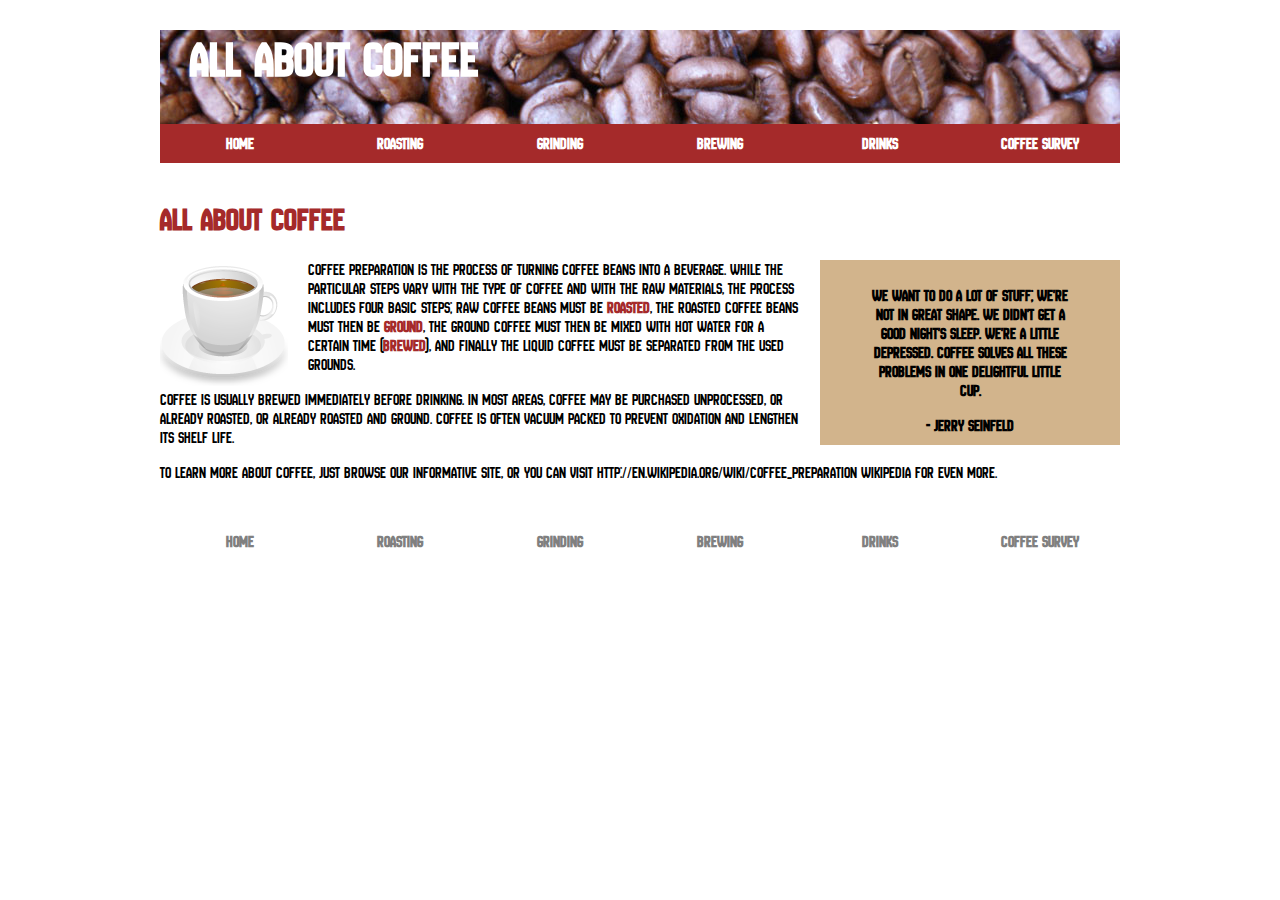
<file: Website Project/index.html>
<!doctype html>
<html>
<head>
<meta charset="utf-8"/>
<title>All About Coffee</title>
<link href="https://fonts.googleapis.com/css2?family=New+Amsterdam&display=swap" rel="stylesheet">
<link href="styles.css" rel="stylesheet" type="text/css" />
</head>
<body>
<header>
<h1>All About Coffee</h1>
<nav>
<ul>
<li><a href="index.html">Home</a></li>
<li><a href="roasting.html">Roasting</a></li>
<li><a href="grinding.html">Grinding</a></li>
<li><a href="brewing.html">Brewing</a></li>
<li><a href="drinks.html">Drinks</a></li>
<li><a href="survey.html">Coffee Survey</a></li>
</ul>
</nav>
</header>
<h1>All About Coffee</h1>
<aside>
<blockquote>We want to do a lot of stuff; we're not in great shape. We didn't get a good night's sleep. We're a little depressed. Coffee solves all these problems in one delightful little cup.</blockquote>
- Jerry Seinfeld
</aside>
<section>
<img class="photo-left" src="images/coffee-cup.png" alt="cup of coffee" width="128" height="128" />
<p>Coffee preparation is the process of turning coffee beans into a beverage. While the particular steps vary with the type of coffee and with the raw materials, the process includes four basic steps; raw coffee beans must be <a href="roasting.html">roasted</a>, the roasted coffee beans must then be <a href="grinding.html">ground</a>, the ground coffee must then be mixed with hot water for a certain time (<a href="brewing.html">brewed</a>), and finally the liquid coffee must be separated from the used grounds.</p>

<p>Coffee is usually brewed immediately before drinking. In most areas, coffee may be purchased unprocessed, or already roasted, or already roasted and ground. Coffee is often vacuum packed to prevent oxidation and lengthen its shelf life.</p>

<p>To learn more about coffee, just browse our informative site, or you can visit 
http://en.wikipedia.org/wiki/Coffee_preparation wikipedia for even more.</p>
</section>
<footer>
<nav>
<ul>
<li><a href="index.html">Home</a></li>
<li><a href="roasting.html">Roasting</a></li>
<li><a href="grinding.html">Grinding</a></li>
<li><a href="brewing.html">Brewing</a></li>
<li><a href="drinks.html">Drinks</a></li>
<li><a href="survey.html">Coffee Survey</a></li>
</ul>
</nav>
</footer>
</body>
</html>
</file>
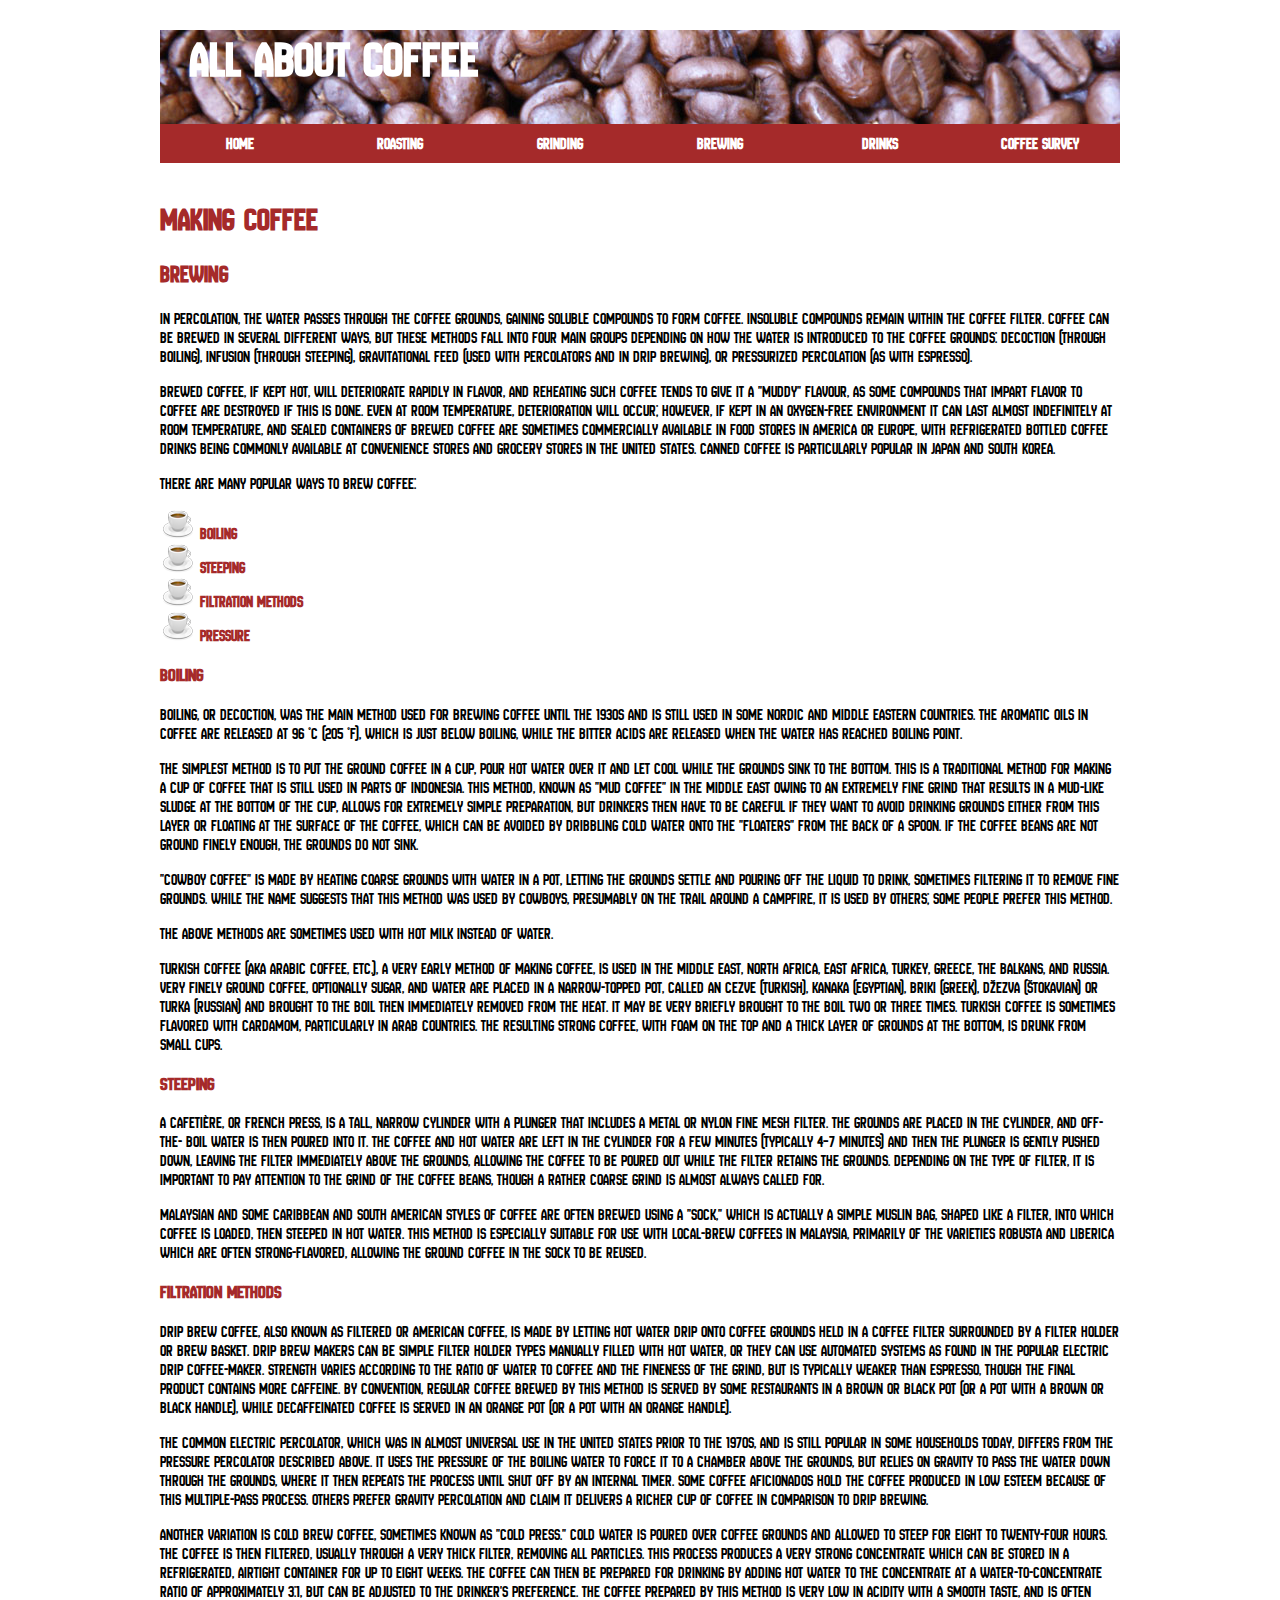
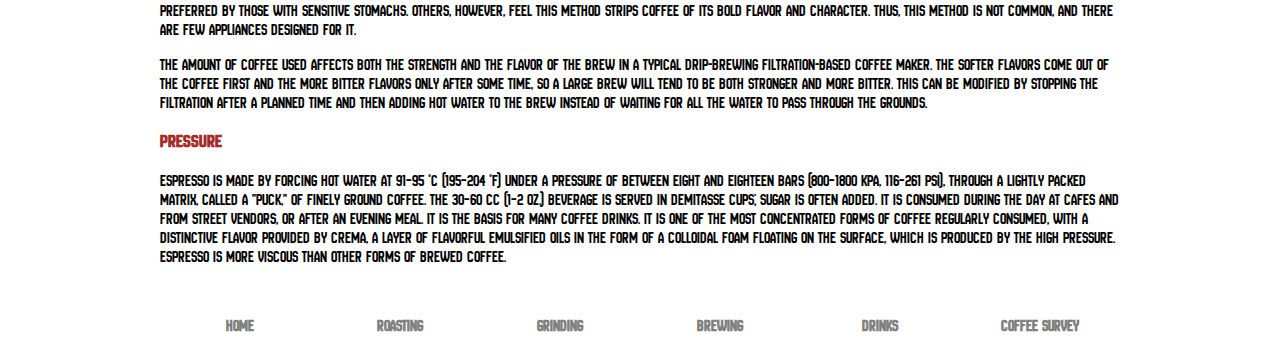
<file: Website Project/brewing.html>
<!doctype html>
<html>
<head>
<meta charset="utf-8">
<title>Coffee Brewing</title>
<link href="https://fonts.googleapis.com/css2?family=New+Amsterdam&display=swap" rel="stylesheet">
<link href="styles.css" rel="stylesheet" type="text/css" />
</head>

<body>
<header>
<h1>All About Coffee</h1>
<nav>
<ul>
<li><a href="index.html">Home</a></li>
<li><a href="roasting.html">Roasting</a></li>
<li><a href="grinding.html">Grinding</a></li>
<li><a href="brewing.html">Brewing</a></li>
<li><a href="drinks.html">Drinks</a></li>
<li><a href="survey.html">Coffee Survey</a></li>
</ul>
</nav>
</header>
<h1>Making Coffee</h1>

<h2>Brewing</h2>

<p>In percolation, the water passes through the coffee grounds, gaining soluble compounds to form coffee. Insoluble compounds remain within the coffee filter.
Coffee can be brewed in several different ways, but these methods fall into four main groups depending on how the water is introduced to the coffee grounds: decoction (through boiling), infusion (through steeping), gravitational feed (used with percolators and in drip brewing), or pressurized percolation (as with espresso).</p>

<p>Brewed coffee, if kept hot, will deteriorate rapidly in flavor, and reheating such coffee tends to give it a "muddy" flavour, as some compounds that impart flavor to coffee are destroyed if this is done. Even at room temperature, deterioration will occur; however, if kept in an oxygen-free environment it can last almost indefinitely at room temperature, and sealed containers of brewed coffee are sometimes commercially available in food stores in America or Europe, with refrigerated bottled coffee drinks being commonly available at convenience stores and grocery stores in the United States. Canned coffee is particularly popular in Japan and South Korea.</p>

<p>There are many popular ways to brew coffee:
<ul>
<li><a href="#boiling">Boiling</a></li>
<li><a href="#steeping">Steeping</a></li>
<li><a href="#filtration">Filtration Methods</a></li>
<li><a href="#pressure">Pressure</a></li>
</ul>
</p>
<section>
<h3 id="boiling">Boiling</h3>

<p>Boiling, or decoction, was the main method used for brewing coffee until the 1930s and is still used in some Nordic and Middle Eastern countries. The aromatic oils in coffee are released at 96 °C (205 °F), which is just below boiling, while the bitter acids are released when the water has reached boiling point.</p>

<p>The simplest method is to put the ground coffee in a cup, pour hot water over it and let cool while the grounds sink to the bottom. This is a traditional method for making a cup of coffee that is still used in parts of Indonesia. This method, known as "mud coffee" in the Middle East owing to an extremely fine grind that results in a mud-like sludge at the bottom of the cup, allows for extremely simple preparation, but drinkers then have to be careful if they want to avoid drinking grounds either from this layer or floating at the surface of the coffee, which can be avoided by dribbling cold water onto the "floaters" from the back of a spoon. If the coffee beans are not ground finely enough, the grounds do not sink.</p>

<p>"Cowboy coffee" is made by heating coarse grounds with water in a pot, letting the grounds settle and pouring off the liquid to drink, sometimes filtering it to remove fine grounds. While the name suggests that this method was used by cowboys, presumably on the trail around a campfire, it is used by others; some people prefer this method.</p>

<p>The above methods are sometimes used with hot milk instead of water.</p>

<p>Turkish coffee (aka Arabic coffee, etc.), a very early method of making coffee, is used in the Middle East, North Africa, East Africa, Turkey, Greece, the Balkans, and Russia. Very finely ground coffee, optionally sugar, and water are placed in a narrow-topped pot, called an cezve (Turkish), kanaka (Egyptian), briki (Greek), džezva (Štokavian) or turka (Russian) and brought to the boil then immediately removed from the heat. It may be very briefly brought to the boil two or three times. Turkish coffee is sometimes flavored with cardamom, particularly in Arab countries. The resulting strong coffee, with foam on the top and a thick layer of grounds at the bottom, is drunk from small cups.</p>
</section>
<section>
<h3 id="steeping">Steeping</h3>

<p>A cafetière, or French press, is a tall, narrow cylinder with a plunger that includes a metal or nylon fine mesh filter. The grounds are placed in the cylinder, and off-the- boil water is then poured into it. The coffee and hot water are left in the cylinder for a few minutes (typically 4–7 minutes) and then the plunger is gently pushed down, leaving the filter immediately above the grounds, allowing the coffee to be poured out while the filter retains the grounds. Depending on the type of filter, it is important to pay attention to the grind of the coffee beans, though a rather coarse grind is almost always called for.</p>

<p>Malaysian and some Caribbean and South American styles of coffee are often brewed using a "sock," which is actually a simple muslin bag, shaped like a filter, into which coffee is loaded, then steeped in hot water. This method is especially suitable for use with local-brew coffees in Malaysia, primarily of the varieties Robusta and Liberica which are often strong-flavored, allowing the ground coffee in the sock to be reused.</p>
</section>
<section>
<h3 id="filtration">Filtration methods</h3>

<p>Drip brew coffee, also known as filtered or American coffee, is made by letting hot water drip onto coffee grounds held in a coffee filter surrounded by a filter holder or brew basket. Drip brew makers can be simple filter holder types manually filled with hot water, or they can use automated systems as found in the popular electric drip coffee-maker. Strength varies according to the ratio of water to coffee and the fineness of the grind, but is typically weaker than espresso, though the final product contains more caffeine. By convention, regular coffee brewed by this method is served by some restaurants in a brown or black pot (or a pot with a brown or black handle), while decaffeinated coffee is served in an orange pot (or a pot with an orange handle).</p>

<p>The common electric percolator, which was in almost universal use in the United States prior to the 1970s, and is still popular in some households today, differs from the pressure percolator described above. It uses the pressure of the boiling water to force it to a chamber above the grounds, but relies on gravity to pass the water down through the grounds, where it then repeats the process until shut off by an internal timer. Some coffee aficionados hold the coffee produced in low esteem because of this multiple-pass process. Others prefer gravity percolation and claim it delivers a richer cup of coffee in comparison to drip brewing.</p>

<p>Another variation is cold brew coffee, sometimes known as "cold press." Cold water is poured over coffee grounds and allowed to steep for eight to twenty-four hours. The coffee is then filtered, usually through a very thick filter, removing all particles. This process produces a very strong concentrate which can be stored in a refrigerated, airtight container for up to eight weeks. The coffee can then be prepared for drinking by adding hot water to the concentrate at a water-to-concentrate ratio of approximately 3:1, but can be adjusted to the drinker's preference. The coffee prepared by this method is very low in acidity with a smooth taste, and is often preferred by those with sensitive stomachs. Others, however, feel this method strips coffee of its bold flavor and character. Thus, this method is not common, and there are few appliances designed for it.</p>

<p>The amount of coffee used affects both the strength and the flavor of the brew in a typical drip-brewing filtration-based coffee maker. The softer flavors come out of the coffee first and the more bitter flavors only after some time, so a large brew will tend to be both stronger and more bitter. This can be modified by stopping the filtration after a planned time and then adding hot water to the brew instead of waiting for all the water to pass through the grounds.</p>
</section>
<section>
<h3 id="pressure">Pressure</h3>

<p>Espresso is made by forcing hot water at 91–95 °C (195–204 °F) under a pressure of between eight and eighteen bars (800–1800 kPa, 116–261 psi), through a lightly packed matrix, called a "puck," of finely ground coffee. The 30–60 cc (1–2 oz.) beverage is served in demitasse cups; sugar is often added. It is consumed during the day at cafes and from street vendors, or after an evening meal. It is the basis for many coffee drinks. It is one of the most concentrated forms of coffee regularly consumed, with a distinctive flavor provided by crema, a layer of flavorful emulsified oils in the form of a colloidal foam floating on the surface, which is produced by the high pressure. Espresso is more viscous than other forms of brewed coffee.</p>
</section>
<footer>
<nav>
<ul>
<li><a href="index.html">Home</a></li>
<li><a href="roasting.html">Roasting</a></li>
<li><a href="grinding.html">Grinding</a></li>
<li><a href="brewing.html">Brewing</a></li>
<li><a href="drinks.html">Drinks</a></li>
<li><a href="survey.html">Coffee Survey</a></li>
</ul>
</nav>
</footer>
</body>
</html>
</file>
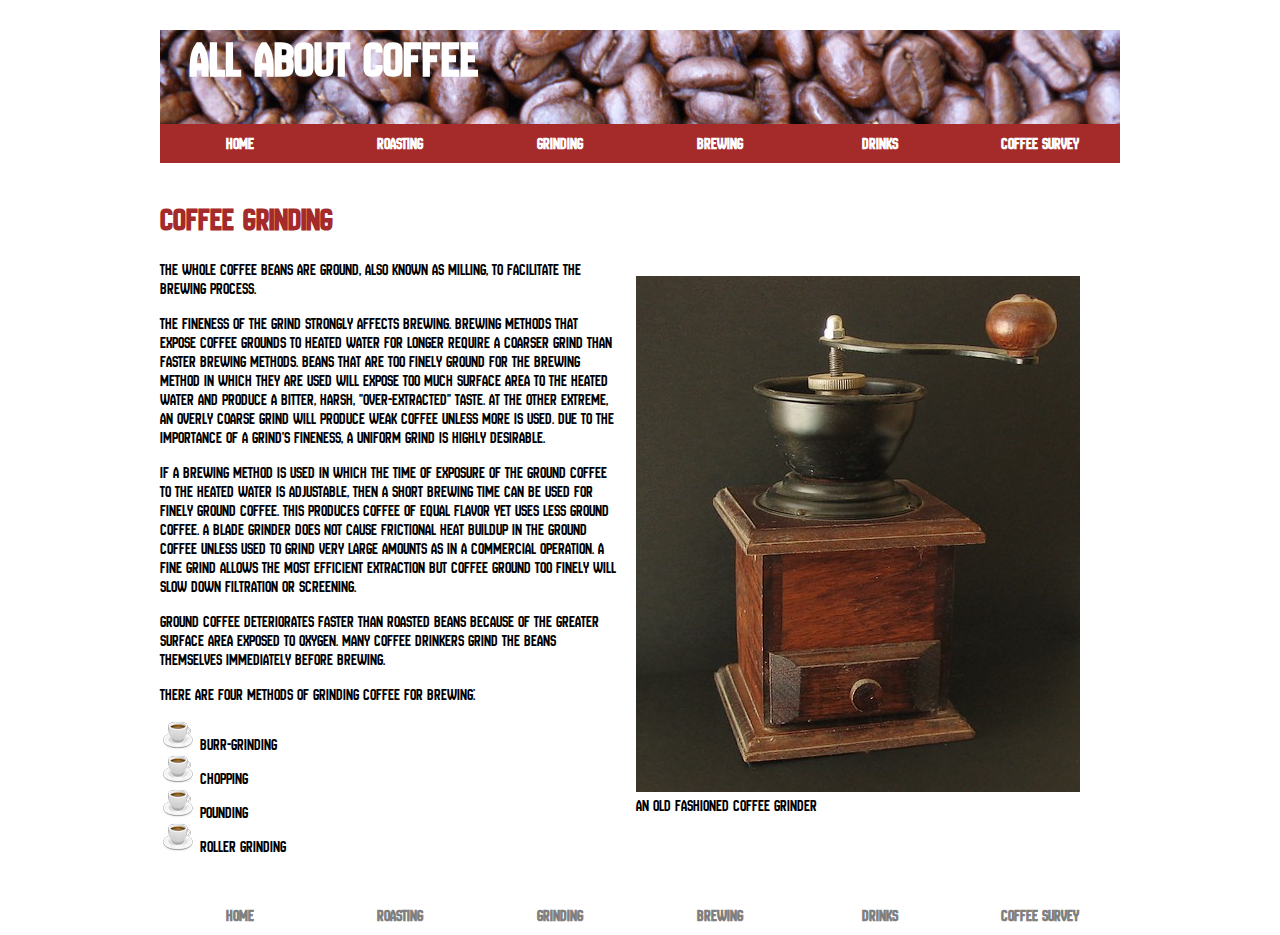
<file: Website Project/grinding.html>
<!doctype html>
<html>
<head>
<meta charset="utf-8">
<title>Coffee Grinding</title>
<link href="https://fonts.googleapis.com/css2?family=New+Amsterdam&display=swap" rel="stylesheet">
<link href="styles.css" rel="stylesheet" type="text/css" />
</head>

<body>
<header>
<h1>All About Coffee</h1>
<nav>
<ul>
<li><a href="index.html">Home</a></li>
<li><a href="roasting.html">Roasting</a></li>
<li><a href="grinding.html">Grinding</a></li>
<li><a href="brewing.html">Brewing</a></li>
<li><a href="drinks.html">Drinks</a></li>
<li><a href="survey.html">Coffee Survey</a></li>
</ul>
</nav>
</header>
<h1>Coffee Grinding</h1>
<figure class="photo-right">
<img src="images/coffee-grinder.jpg" width="444" height="516" />
<figcaption>An old fashioned coffee grinder</figcaption>
</figure>
<p>The whole coffee beans are ground, also known as milling, to facilitate the brewing process.</p>

<p>The fineness of the grind strongly affects brewing. Brewing methods that expose coffee grounds to heated water for longer require a coarser grind than faster brewing methods. Beans that are too finely ground for the brewing method in which they are used will expose too much surface area to the heated water and produce a bitter, harsh, "over-extracted" taste. At the other extreme, an overly coarse grind will produce weak coffee unless more is used. Due to the importance of a grind's fineness, a uniform grind is highly desirable.</p>

<p>If a brewing method is used in which the time of exposure of the ground coffee to the heated water is adjustable, then a short brewing time can be used for finely ground coffee. This produces coffee of equal flavor yet uses less ground coffee. A blade grinder does not cause frictional heat buildup in the ground coffee unless used to grind very large amounts as in a commercial operation. A fine grind allows the most efficient extraction but coffee ground too finely will slow down filtration or screening.</p>

<p>Ground coffee deteriorates faster than roasted beans because of the greater surface area exposed to oxygen. Many coffee drinkers grind the beans themselves immediately before brewing.</p>

<p>There are four methods of grinding coffee for brewing: 
<ul>
<li>Burr-grinding</li>
<li>Chopping</li>
<li>Pounding</li>
<li>Roller grinding</li>
</ul>
</p>
<footer>
<nav>
<ul>
<li><a href="index.html">Home</a></li>
<li><a href="roasting.html">Roasting</a></li>
<li><a href="grinding.html">Grinding</a></li>
<li><a href="brewing.html">Brewing</a></li>
<li><a href="drinks.html">Drinks</a></li>
<li><a href="survey.html">Coffee Survey</a></li>
</ul>
</nav>
</footer>
</body>
</html>
</file>
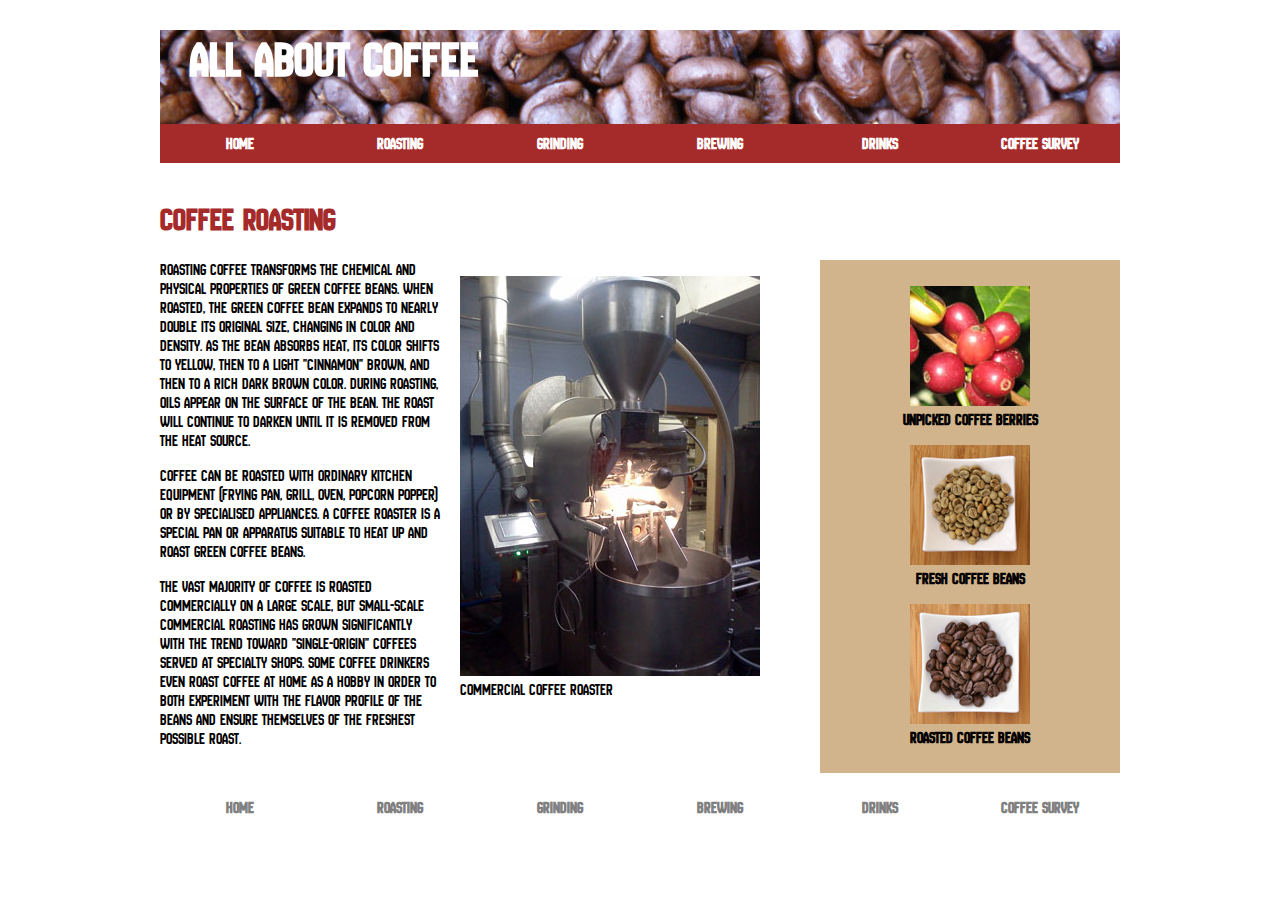
<file: Website Project/roasting.html>
<!doctype html>
<html>
<head>
<meta charset="utf-8">
<title>Coffee Roasting</title>
<link href="https://fonts.googleapis.com/css2?family=New+Amsterdam&display=swap" rel="stylesheet">
<link href="styles.css" rel="stylesheet" type="text/css" />
</head>

<body>
<header>
<h1>All About Coffee</h1>
<nav>
<ul>
<li><a href="index.html">Home</a></li>
<li><a href="roasting.html">Roasting</a></li>
<li><a href="grinding.html">Grinding</a></li>
<li><a href="brewing.html">Brewing</a></li>
<li><a href="drinks.html">Drinks</a></li>
<li><a href="survey.html">Coffee Survey</a></li>
</ul>
</nav>
</header>
<h1>Coffee Roasting</h1>
<aside>
<figure> <img src="images/coffee-berries.jpg" width="120" height="120" alt="unpicked coffee berries" />
	<figcaption>unpicked coffee berries</figcaption>
</figure>

<figure> <img src="images/fresh-beans.jpg" width="120" height="120" alt="fresh coffee beans" />
	<figcaption>fresh coffee beans</figcaption>
</figure>

<figure> <img src="images/roasted-beans.jpg" width="120" height="120" alt="roasted coffee beans"/>
	<figcaption>roasted coffee beans</figcaption>
</figure>
</aside>

<section>
<figure class="photo-right"> <img src="images/commercial-roaster.jpg" width="300" height="400" alt="commericial coffee roaster" />
	<figcaption>commercial coffee roaster</figcaption>
</figure>

<p>Roasting coffee transforms the chemical and physical properties of green coffee beans. When roasted, the green coffee bean expands to nearly double its original size, changing in color and density. As the bean absorbs heat, its color shifts to yellow, then to a light "cinnamon" brown, and then to a rich dark brown color. During roasting, oils appear on the surface of the bean. The roast will continue to darken until it is removed from the heat source.</p>

<p>Coffee can be roasted with ordinary kitchen equipment (frying pan, grill, oven, popcorn popper) or by specialised appliances. A coffee roaster is a special pan or apparatus suitable to heat up and roast green coffee beans.</p>

<p>The vast majority of coffee is roasted commercially on a large scale, but small-scale commercial roasting has grown significantly with the trend toward "single-origin" coffees served at specialty shops. Some coffee drinkers even roast coffee at home as a hobby in order to both experiment with the flavor profile of the beans and ensure themselves of the freshest possible roast.</p>
</section>
<footer>
<nav>
<ul>
<li><a href="index.html">Home</a></li>
<li><a href="roasting.html">Roasting</a></li>
<li><a href="grinding.html">Grinding</a></li>
<li><a href="brewing.html">Brewing</a></li>
<li><a href="drinks.html">Drinks</a></li>
<li><a href="survey.html">Coffee Survey</a></li>
</ul>
</nav>
</footer>
</body>
</html>
</file>
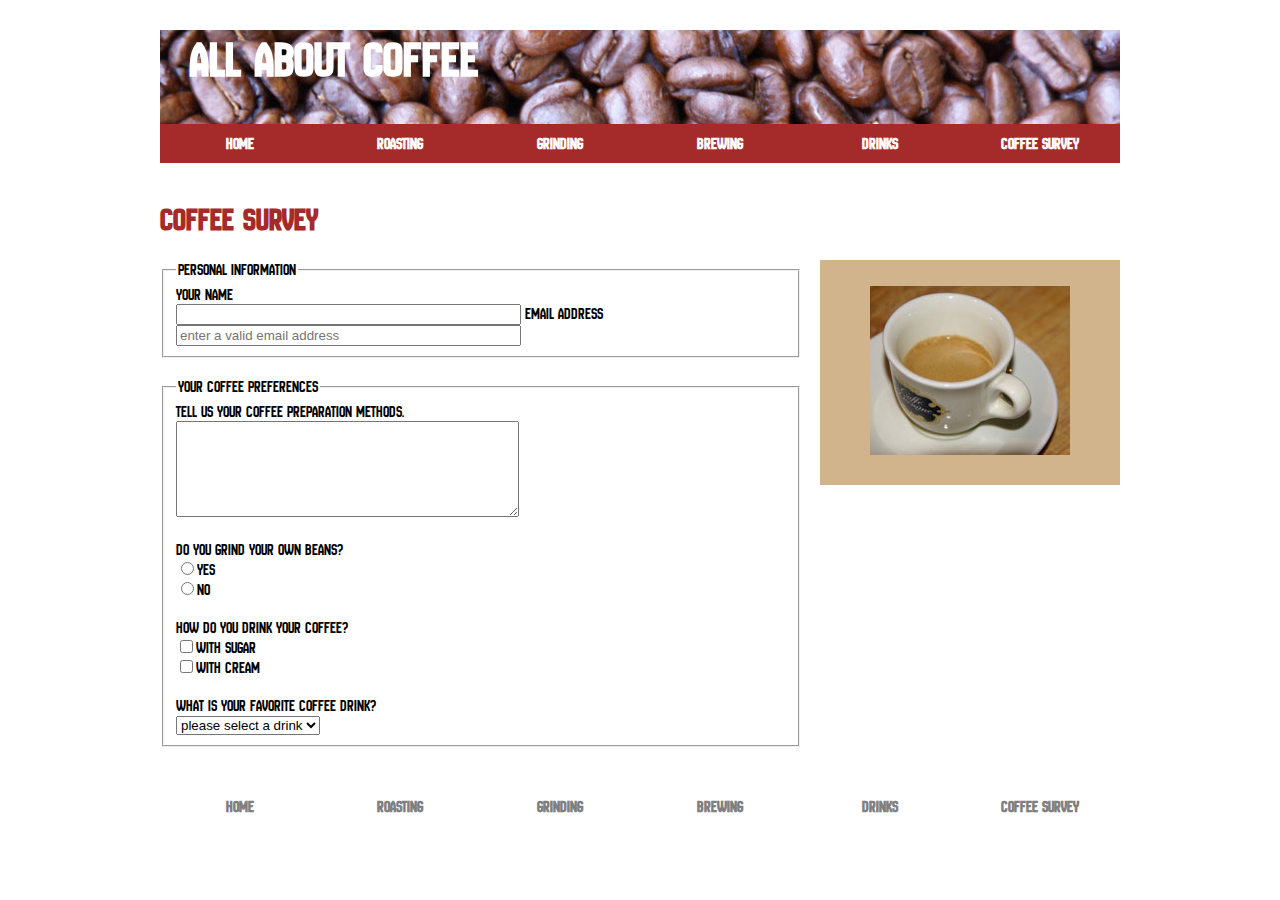
<file: Website Project/survey.html>
<!doctype html>
<html>
<head>
<meta charset="utf-8">
<title>Coffee Survey</title>
<link href="https://fonts.googleapis.com/css2?family=New+Amsterdam&display=swap" rel="stylesheet">
<link href="styles.css" rel="stylesheet" type="text/css" />
</head>

<body>
<header>
<h1>All About Coffee</h1>
<nav>
<ul>
<li><a href="index.html">Home</a></li>
<li><a href="roasting.html">Roasting</a></li>
<li><a href="grinding.html">Grinding</a></li>
<li><a href="brewing.html">Brewing</a></li>
<li><a href="drinks.html">Drinks</a></li>
<li><a href="survey.html">Coffee Survey</a></li>
</ul>
</nav>
</header>
<h1>Coffee Survey</h1>
<aside>
<figure>
<img src="images/espresso.jpg" alt="cup of espresso"/>
</figure>
</aside>

<form action="coffee-survey.php" method="post">
<fieldset>
<legend>Personal Information</legend>
Your Name</br>
<input type="text" name="name" required size="40"/>

Email Address</br>
<input type="text" name="email" required placeholder="enter a valid email address" size="40"/>
</fieldset>
</br>

<fieldset>
<legend>Your Coffee Preferences</legend>
Tell us your coffee preparation methods.</br>
<textarea name="preparation" cols="40" rows="6"></textarea>
</br></br>

Do you grind your own beans?</br>
<input type="radio" name="grind" value="yes"/>yes</br>
<input type="radio" name="grind" value="no"/>no</br>
</br>

How do you drink your coffee?</br>
<input type="checkbox" name="drink" value="sugar"/>with sugar</br>
<input type="checkbox" name="drink" value="cream"/>with cream</br>
</br>

What is your favorite coffee drink?</br>
<select name="favourite">
<option value="">please select a drink</option>
<option value="drip">drip coffee</option>
<option value="french">french press</option>
<option value="espresso">espresso</option>
<option value="latte">latte</option>
<option value="flavored">flavored</option>
</select>
</fieldset>
</form>
<footer>
<nav>
<ul>
<li><a href="index.html">Home</a></li>
<li><a href="roasting.html">Roasting</a></li>
<li><a href="grinding.html">Grinding</a></li>
<li><a href="brewing.html">Brewing</a></li>
<li><a href="drinks.html">Drinks</a></li>
<li><a href="survey.html">Coffee Survey</a></li>
</ul>
</nav>
</footer>
</body>
</html>
</file>
<file: Website Project/styles.css>
body {
font-family: "New Amsterdam", sans-serif;	
margin:0 auto;
width:960px;
}

h1, h2, h3 {
color:brown;
}

ul {
list-style-image:url("images/tiny-coffee-cup.gif");
}

a:link, a:visited {
text-decoration:none;
color:brown;
font-weight:bold;
}

a:hover {
color:black;
}

nav ul{
list-style-type:none;
padding:0;
}

nav li {
display:inline;
float:left;
}

nav a:link, nav a:visited {
background-color:brown;
color:white;
display:block;
width:160px;
text-align:center;
padding:10px 0;
}

nav a:hover {
background-color:black;
}

aside {
width:280px;
float:right;
background-color:tan;
text-align:center;
font-weight:bold;
padding:10px;
margin-left:20px;
}

.photo-left {
float:left;
margin-right:20px;
}

.photo-right {
float:right;
margin-left:20px;
}

header {
background-image:url("images/coffee-beans.jpg");
height:100px;
margin-bottom:70px;
}

header h1 {
color:rgba(256,256,256);
margin-left:30px;
margin-top:30px;
font-size:50px;
font-weight:bold;
}

footer {
margin:40px 0;
}

footer nav a:link, footer nav a:visited {
color:gray;
text-decoration:none;
display:block;
width:160px;
text-align:center;
background-color:white;
}

footer nav a:hover {
color:black;	
}

td,th {
border:1px solid black;
width:20%;
text-align:center;
padding:5px;
}

table{
	border-collapse:collapse;
}

video {
margin-bottom:20px;
margin-left:160px;
filter:grayscale(100%);
-webkit-filter:grayscale(100%);
-moz-filter:grayscale(100%);
}
</file>
